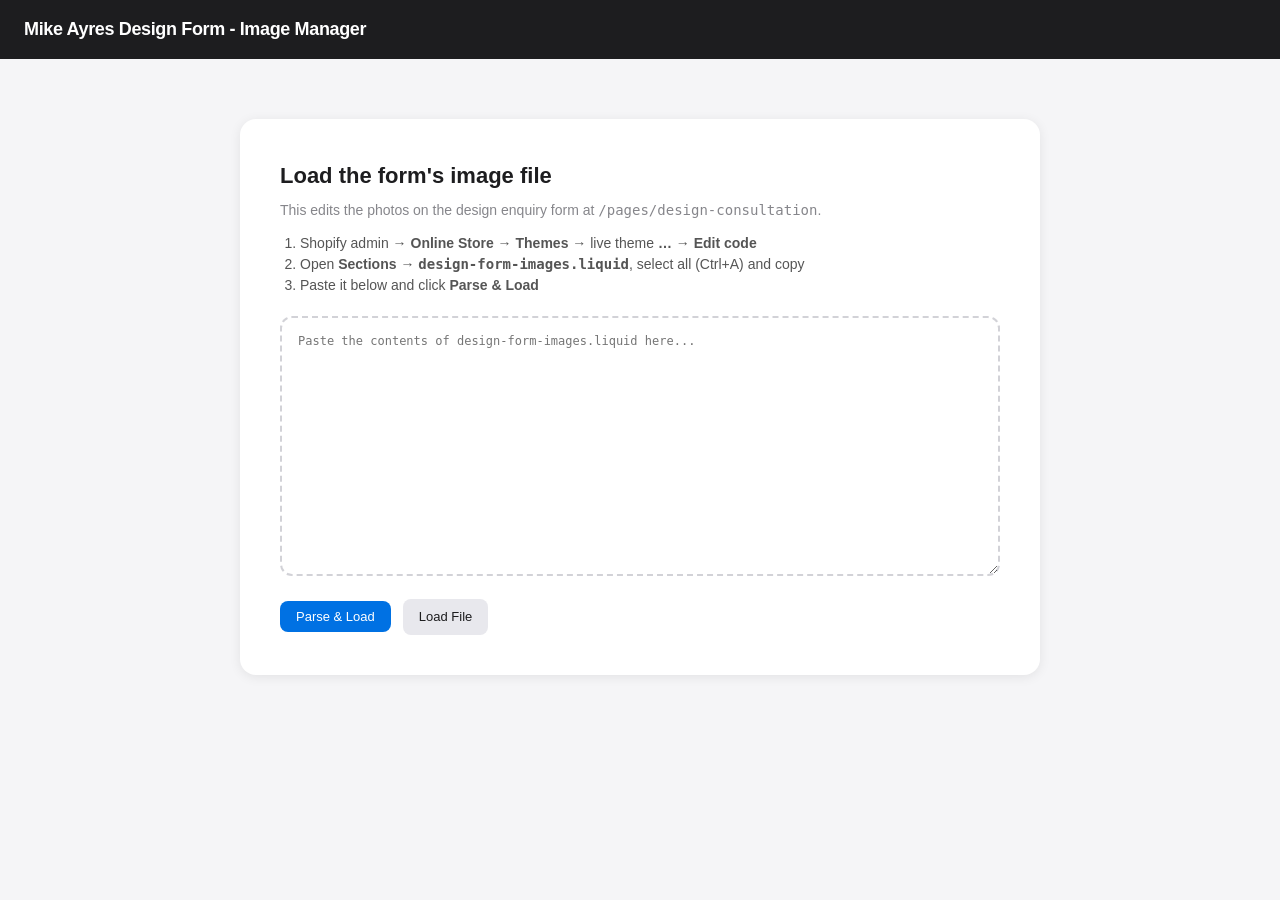
<file: mike-ayres-design/gallery/form-image-manager.html>
<!DOCTYPE html>
<html lang="en">
<head>
<meta charset="UTF-8">
<meta name="viewport" content="width=device-width, initial-scale=1.0">
<title>Mike Ayres Design Form - Image Manager</title>
<style>
  *, *::before, *::after { box-sizing: border-box; margin: 0; padding: 0; }
  body { font-family: -apple-system, BlinkMacSystemFont, 'Segoe UI', Roboto, sans-serif; background: #f5f5f7; color: #1d1d1f; line-height: 1.5; }

  .app-header { background: #1d1d1f; color: #fff; padding: 16px 24px; position: sticky; top: 0; z-index: 100; display: flex; align-items: center; justify-content: space-between; flex-wrap: wrap; gap: 12px; }
  .app-header h1 { font-size: 18px; font-weight: 600; letter-spacing: -0.02em; }
  .header-actions { display: flex; gap: 8px; flex-wrap: wrap; align-items: center; }
  .change-count { font-size: 13px; color: #86868b; margin-right: 8px; }
  .change-count.has-changes { color: #ffd60a; font-weight: 600; }

  .btn { padding: 8px 16px; border: none; border-radius: 8px; font-size: 13px; font-weight: 500; cursor: pointer; transition: all 0.15s; }
  .btn:hover { opacity: 0.85; }
  .btn-primary { background: #0071e3; color: #fff; }
  .btn-success { background: #30d158; color: #fff; }
  .btn-secondary { background: #e8e8ed; color: #1d1d1f; }
  .btn-small { padding: 4px 10px; font-size: 12px; }

  #loadScreen { max-width: 800px; margin: 60px auto; padding: 40px; background: #fff; border-radius: 16px; box-shadow: 0 2px 12px rgba(0,0,0,0.08); }
  #loadScreen h2 { font-size: 22px; margin-bottom: 8px; }
  #loadScreen p { color: #86868b; margin-bottom: 12px; font-size: 14px; }
  #loadScreen ol { color: #555; font-size: 14px; margin: 0 0 20px 20px; }
  #loadScreen textarea { width: 100%; height: 260px; border: 2px dashed #d2d2d7; border-radius: 12px; padding: 16px; font-family: 'SF Mono', Monaco, 'Cascadia Code', monospace; font-size: 12px; resize: vertical; outline: none; }
  #loadScreen textarea:focus { border-color: #0071e3; }
  .load-actions { margin-top: 16px; display: flex; gap: 12px; align-items: center; }
  .file-input-label { display: inline-flex; align-items: center; padding: 8px 16px; background: #e8e8ed; border-radius: 8px; font-size: 13px; font-weight: 500; cursor: pointer; }
  .file-input-label input { display: none; }

  #editor { display: none; padding: 20px 24px 60px; }
  .hint { background: #fff; border-left: 4px solid #0071e3; border-radius: 10px; padding: 12px 16px; margin-bottom: 16px; font-size: 13px; color: #555; }

  .category-section { background: #fff; border-radius: 14px; margin-bottom: 16px; box-shadow: 0 1px 4px rgba(0,0,0,0.06); overflow: hidden; }
  .category-header { display: flex; align-items: center; justify-content: space-between; padding: 14px 20px; cursor: pointer; user-select: none; }
  .category-header:hover { background: #f5f5f7; }
  .category-header h3 { font-size: 15px; font-weight: 600; display: flex; align-items: center; gap: 10px; }
  .category-count { background: #0071e3; color: #fff; font-size: 11px; font-weight: 600; padding: 2px 8px; border-radius: 10px; }
  .category-note { font-size: 12px; color: #86868b; font-weight: 400; }
  .category-chevron { font-size: 18px; color: #86868b; transition: transform 0.25s; }
  .category-section.collapsed .category-chevron { transform: rotate(-90deg); }
  .category-section.collapsed .category-body { display: none; }
  .category-body { padding: 4px 20px 20px; }
  .category-actions { display: flex; gap: 8px; margin-bottom: 12px; }

  .url-form { display: none; margin-bottom: 12px; gap: 8px; align-items: center; }
  .url-form.visible { display: flex; }
  .url-form input { flex: 1; padding: 8px 12px; border: 1px solid #d2d2d7; border-radius: 8px; font-size: 13px; outline: none; }
  .url-form input:focus { border-color: #0071e3; box-shadow: 0 0 0 3px rgba(0,113,227,0.15); }

  .thumb-grid { display: flex; flex-wrap: wrap; gap: 10px; }
  .thumb-item { position: relative; width: 170px; border-radius: 10px; overflow: hidden; background: #f5f5f7; border: 2px solid transparent; transition: border-color 0.15s, transform 0.15s, box-shadow 0.15s; }
  .thumb-item[draggable="true"] { cursor: grab; }
  .thumb-item:hover { border-color: #0071e3; box-shadow: 0 4px 12px rgba(0,0,0,0.12); }
  .thumb-item.changed { border-color: #ff9f0a; }
  .thumb-item.dragging { opacity: 0.4; transform: scale(0.95); }
  .thumb-item.drag-over { border-color: #30d158; background: #f0fff4; }
  .thumb-item img { width: 100%; height: 120px; object-fit: cover; display: block; background: #e8e8ed; }
  .thumb-item .no-image { height: 120px; display: flex; align-items: center; justify-content: center; color: #86868b; font-size: 12px; background: #e8e8ed; }
  .thumb-label { font-size: 12px; font-weight: 600; padding: 6px 8px 0; white-space: nowrap; overflow: hidden; text-overflow: ellipsis; }
  .thumb-filename { font-size: 10px; color: #86868b; padding: 0 8px 6px; white-space: nowrap; overflow: hidden; text-overflow: ellipsis; }
  .thumb-buttons { display: flex; gap: 4px; padding: 0 8px 8px; }
  .thumb-index { position: absolute; top: 4px; left: 4px; background: rgba(0,0,0,0.6); color: #fff; font-size: 10px; font-weight: 600; padding: 1px 6px; border-radius: 4px; }
  .thumb-delete { position: absolute; top: 4px; right: 4px; width: 24px; height: 24px; background: rgba(0,0,0,0.7); color: #fff; border: none; border-radius: 50%; font-size: 14px; cursor: pointer; opacity: 0; transition: opacity 0.15s; line-height: 1; }
  .thumb-item:hover .thumb-delete { opacity: 1; }
  .thumb-delete:hover { background: #ff3b30; }

  .modal-overlay { display: none; position: fixed; inset: 0; background: rgba(0,0,0,0.5); z-index: 200; align-items: center; justify-content: center; padding: 20px; }
  .modal-overlay.visible { display: flex; }
  .modal { background: #fff; border-radius: 16px; width: 100%; max-width: 900px; max-height: 90vh; display: flex; flex-direction: column; box-shadow: 0 20px 60px rgba(0,0,0,0.3); }
  .modal-header { padding: 20px 24px; border-bottom: 1px solid #e8e8ed; display: flex; align-items: center; justify-content: space-between; }
  .modal-header h2 { font-size: 18px; }
  .modal-close { background: none; border: none; font-size: 24px; cursor: pointer; color: #86868b; }
  .modal-body { padding: 20px 24px; overflow-y: auto; flex: 1; }
  .modal-body p { font-size: 13px; color: #555; margin-bottom: 10px; }
  .modal-body textarea { width: 100%; height: 380px; border: 1px solid #d2d2d7; border-radius: 10px; padding: 12px; font-family: 'SF Mono', Monaco, 'Cascadia Code', monospace; font-size: 11px; resize: vertical; outline: none; }
  .modal-footer { padding: 16px 24px; border-top: 1px solid #e8e8ed; display: flex; gap: 8px; justify-content: flex-end; }

  .toast { position: fixed; bottom: 24px; left: 50%; transform: translateX(-50%) translateY(80px); background: #1d1d1f; color: #fff; padding: 10px 24px; border-radius: 10px; font-size: 13px; z-index: 300; transition: transform 0.3s; pointer-events: none; }
  .toast.visible { transform: translateX(-50%) translateY(0); }

  @media (max-width: 640px) {
    .thumb-item { width: 140px; }
    .app-header { flex-direction: column; align-items: flex-start; }
  }
</style>
</head>
<body>

<div class="app-header">
  <h1>Mike Ayres Design Form - Image Manager</h1>
  <div class="header-actions" id="headerActions" style="display:none">
    <span class="change-count" id="changeCount">No changes</span>
    <button class="btn btn-success" onclick="generateOutput()">Generate Updated Liquid</button>
    <button class="btn btn-secondary" onclick="expandAll()">Expand All</button>
    <button class="btn btn-secondary" onclick="collapseAll()">Collapse All</button>
  </div>
</div>

<div id="loadScreen">
  <h2>Load the form's image file</h2>
  <p>This edits the photos on the design enquiry form at <code>/pages/design-consultation</code>.</p>
  <ol>
    <li>Shopify admin &rarr; <strong>Online Store &rarr; Themes</strong> &rarr; live theme <strong>&hellip; &rarr; Edit code</strong></li>
    <li>Open <strong>Sections &rarr; <code>design-form-images.liquid</code></strong>, select all (Ctrl+A) and copy</li>
    <li>Paste it below and click <strong>Parse &amp; Load</strong></li>
  </ol>
  <textarea id="liquidInput" placeholder="Paste the contents of design-form-images.liquid here..."></textarea>
  <div class="load-actions">
    <button class="btn btn-primary" onclick="parseLiquid()">Parse &amp; Load</button>
    <label class="file-input-label">
      Load File
      <input type="file" id="fileInput" accept=".liquid,.html,.txt" onchange="loadFile(event)">
    </label>
  </div>
</div>

<div id="editor"></div>

<div class="modal-overlay" id="exportModal">
  <div class="modal">
    <div class="modal-header">
      <h2>Updated design-form-images.liquid</h2>
      <button class="modal-close" onclick="closeModal()">&times;</button>
    </div>
    <div class="modal-body">
      <p>Copy this, then in Edit code open <strong>Sections &rarr; design-form-images.liquid</strong>, select all, paste over it and click <strong>Save</strong>. The form updates straight away.</p>
      <textarea id="exportOutput" readonly></textarea>
    </div>
    <div class="modal-footer">
      <button class="btn btn-secondary" onclick="copyOutput()">Copy to Clipboard</button>
      <button class="btn btn-primary" onclick="downloadOutput()">Download .liquid</button>
      <button class="btn btn-secondary" onclick="closeModal()">Close</button>
    </div>
  </div>
</div>

<div class="toast" id="toast"></div>

<script>
// ========== STATE ==========
let originalSource = '';
let original = null;   // data as loaded, for change tracking
let data = null;       // data being edited

// Sections in display order. 'slides' = reorderable list of links;
// 'single' = one image; 'items' = fixed options, swap images only.
const SECTION_DEFS = [
  { key: 'slideshow', label: 'Choose Your Room - Slideshow', type: 'slides', note: 'Fades between these in order, 5 seconds each. Drag to reorder.' },
  { key: 'designerCard', label: 'Choose Your Designer - Card', type: 'single' },
  { key: 'roomTypes', label: 'Room Types', type: 'items' },
  { key: 'ageGroups', label: 'Age Groups', type: 'items' },
  { key: 'roomSizes', label: 'Room Sizes', type: 'items', note: 'Blank = no picture on that option.' },
  { key: 'equipment', label: 'Equipment', type: 'items' },
  { key: 'designers', label: 'Designers', type: 'items' },
];

const JSON_RE = /(<script type="application\/json" id="design-form-images">\s*\{%-?\s*raw\s*-?%\})([\s\S]*?)(\{%-?\s*endraw\s*-?%\}\s*<\/script>)/;

// ========== FILE LOADING ==========
function loadFile(e) {
  const file = e.target.files[0];
  if (!file) return;
  const reader = new FileReader();
  reader.onload = ev => {
    document.getElementById('liquidInput').value = ev.target.result;
    parseLiquid();
  };
  reader.readAsText(file);
}

// ========== PARSING ==========
function parseLiquid() {
  const src = document.getElementById('liquidInput').value.trim();
  if (!src) { showToast('Please paste or load the file first.'); return; }
  const m = src.match(JSON_RE);
  if (!m) { showToast('Could not find the image list. Is this design-form-images.liquid?'); return; }
  try {
    original = JSON.parse(m[2]);
  } catch (err) {
    showToast('The image list is not valid JSON: ' + err.message);
    return;
  }
  originalSource = src;
  data = JSON.parse(JSON.stringify(original));
  renderEditor();
}

// ========== HELPERS ==========
function esc(s) {
  return String(s == null ? '' : s).replace(/&/g, '&amp;').replace(/"/g, '&quot;').replace(/</g, '&lt;').replace(/>/g, '&gt;');
}

function extractFilename(url) {
  if (!url) return '(no image)';
  try { return decodeURIComponent(url.split('/').pop().split('?')[0]); } catch (e) { return url; }
}

// Shopify Files links are served full size; ask the CDN for a 1000px copy
// so the form stays quick to load.
function normaliseUrl(url) {
  url = url.trim();
  if (/^https:\/\/cdn\.shopify\.com\//.test(url) && !/[?&]width=/.test(url)) {
    url += (url.indexOf('?') === -1 ? '?' : '&') + 'width=1000';
  }
  return url;
}

function validUrl(url) {
  return /^https:\/\/\S+$/.test(url);
}

function countChanges() {
  let n = 0;
  SECTION_DEFS.forEach(def => {
    const a = original[def.key], b = data[def.key];
    if (def.type === 'items') {
      (b || []).forEach((it, i) => { if (!a[i] || a[i].image !== it.image) n++; });
    } else if (JSON.stringify(a) !== JSON.stringify(b)) {
      n++;
    }
  });
  return n;
}

function updateChangeCount() {
  const n = countChanges();
  const el = document.getElementById('changeCount');
  el.textContent = n === 0 ? 'No changes' : n + ' change' + (n > 1 ? 's' : '');
  el.className = 'change-count' + (n ? ' has-changes' : '');
}

// ========== RENDERING ==========
function renderEditor() {
  document.getElementById('loadScreen').style.display = 'none';
  const editor = document.getElementById('editor');
  editor.style.display = 'block';
  document.getElementById('headerActions').style.display = 'flex';

  const collapsed = new Set([...document.querySelectorAll('.category-section.collapsed')].map(s => s.dataset.key));

  let html = '<div class="hint"><strong>To swap an image:</strong> upload it in Shopify admin &rarr; <strong>Content &rarr; Files</strong>, copy its link, then click <strong>Change</strong> on the image below and paste the link. Orange outline = changed.</div>';

  SECTION_DEFS.forEach(def => {
    if (!(def.key in data)) return;
    const value = data[def.key];
    const count = def.type === 'single' ? 1 : value.length;
    html += '<div class="category-section' + (collapsed.has(def.key) ? ' collapsed' : '') + '" data-key="' + def.key + '">';
    html += '<div class="category-header" onclick="toggleSection(this)"><h3>' + def.label + ' <span class="category-count">' + count + '</span>';
    if (def.note) html += ' <span class="category-note">' + def.note + '</span>';
    html += '</h3><span class="category-chevron">&#9660;</span></div>';
    html += '<div class="category-body">';

    if (def.type === 'slides') {
      html += '<div class="category-actions"><button class="btn btn-secondary" onclick="showUrlForm(\'' + def.key + '\', -1)">+ Add Image</button></div>';
    }
    html += '<div class="url-form" id="urlForm-' + def.key + '">';
    html += '<span id="urlFormLabel-' + def.key + '" style="font-size:13px;font-weight:600;white-space:nowrap"></span>';
    html += '<input type="text" id="urlInput-' + def.key + '" placeholder="Paste Shopify Files link (https://cdn.shopify.com/...)" onkeydown="if(event.key===\'Enter\')applyUrl(\'' + def.key + '\')">';
    html += '<button class="btn btn-primary" onclick="applyUrl(\'' + def.key + '\')">Save</button>';
    html += '<button class="btn btn-secondary" onclick="hideUrlForm(\'' + def.key + '\')">Cancel</button>';
    html += '</div>';

    html += '<div class="thumb-grid" id="grid-' + def.key + '">';
    if (def.type === 'slides') {
      value.forEach((url, i) => {
        const changed = original[def.key][i] !== url;
        html += '<div class="thumb-item' + (changed ? ' changed' : '') + '" draggable="true" data-key="' + def.key + '" data-idx="' + i + '">';
        html += '<span class="thumb-index">' + (i + 1) + '</span>';
        html += '<button class="thumb-delete" title="Remove" onclick="removeSlide(\'' + def.key + '\',' + i + ')">&times;</button>';
        html += thumbImage(url);
        html += '<div class="thumb-filename" title="' + esc(extractFilename(url)) + '">' + esc(extractFilename(url)) + '</div>';
        html += '<div class="thumb-buttons"><button class="btn btn-secondary btn-small" onclick="showUrlForm(\'' + def.key + '\',' + i + ')">Change</button></div>';
        html += '</div>';
      });
    } else if (def.type === 'single') {
      const changed = original[def.key] !== value;
      html += '<div class="thumb-item' + (changed ? ' changed' : '') + '">';
      html += thumbImage(value);
      html += '<div class="thumb-filename" title="' + esc(extractFilename(value)) + '">' + esc(extractFilename(value)) + '</div>';
      html += '<div class="thumb-buttons"><button class="btn btn-secondary btn-small" onclick="showUrlForm(\'' + def.key + '\', 0)">Change</button></div>';
      html += '</div>';
    } else {
      value.forEach((item, i) => {
        const changed = !original[def.key][i] || original[def.key][i].image !== item.image;
        html += '<div class="thumb-item' + (changed ? ' changed' : '') + '">';
        html += thumbImage(item.image);
        html += '<div class="thumb-label" title="' + esc(item.label) + '">' + esc(item.label) + '</div>';
        html += '<div class="thumb-filename" title="' + esc(extractFilename(item.image)) + '">' + esc(extractFilename(item.image)) + '</div>';
        html += '<div class="thumb-buttons"><button class="btn btn-secondary btn-small" onclick="showUrlForm(\'' + def.key + '\',' + i + ')">Change</button>';
        if (changed) html += '<button class="btn btn-secondary btn-small" onclick="undoItem(\'' + def.key + '\',' + i + ')">Undo</button>';
        html += '</div></div>';
      });
    }
    html += '</div></div></div>';
  });

  editor.innerHTML = html;
  setupDragAndDrop();
  updateChangeCount();
}

function thumbImage(url) {
  if (!url) return '<div class="no-image">No image</div>';
  return '<img src="' + esc(url) + '" alt="" loading="lazy" onerror="this.style.background=\'#ffe0e0\';this.alt=\'Failed to load\'">';
}

// ========== EDITING ==========
let editTarget = {};

function showUrlForm(key, idx) {
  editTarget[key] = idx;
  const def = SECTION_DEFS.find(d => d.key === key);
  let label = 'New slide:';
  if (idx >= 0) {
    if (def.type === 'slides') label = 'Slide ' + (idx + 1) + ':';
    else if (def.type === 'single') label = def.label + ':';
    else label = data[key][idx].label + ':';
  }
  document.getElementById('urlFormLabel-' + key).textContent = label;
  document.getElementById('urlForm-' + key).classList.add('visible');
  const input = document.getElementById('urlInput-' + key);
  input.value = '';
  input.focus();
}

function hideUrlForm(key) {
  document.getElementById('urlForm-' + key).classList.remove('visible');
}

function applyUrl(key) {
  const raw = document.getElementById('urlInput-' + key).value;
  if (!validUrl(raw.trim())) { showToast('Please paste a full link starting with https://'); return; }
  const url = normaliseUrl(raw);
  const idx = editTarget[key];
  const def = SECTION_DEFS.find(d => d.key === key);
  if (def.type === 'slides') {
    if (idx === -1) data[key].push(url); else data[key][idx] = url;
  } else if (def.type === 'single') {
    data[key] = url;
  } else {
    data[key][idx].image = url;
  }
  hideUrlForm(key);
  renderEditor();
  showToast(idx === -1 ? 'Slide added' : 'Image changed');
}

function removeSlide(key, idx) {
  if (data[key].length <= 1) { showToast('The slideshow needs at least one image.'); return; }
  data[key].splice(idx, 1);
  renderEditor();
  showToast('Slide removed');
}

function undoItem(key, idx) {
  data[key][idx].image = original[key][idx].image;
  renderEditor();
}

function toggleSection(header) { header.parentElement.classList.toggle('collapsed'); }
function expandAll() { document.querySelectorAll('.category-section').forEach(s => s.classList.remove('collapsed')); }
function collapseAll() { document.querySelectorAll('.category-section').forEach(s => s.classList.add('collapsed')); }

// ========== DRAG AND DROP (slideshow) ==========
let dragKey = null, dragIdx = null, dragEl = null;

function setupDragAndDrop() {
  document.querySelectorAll('.thumb-item[draggable="true"]').forEach(item => {
    item.addEventListener('dragstart', function (e) {
      dragEl = this; dragKey = this.dataset.key; dragIdx = parseInt(this.dataset.idx, 10);
      this.classList.add('dragging');
      e.dataTransfer.effectAllowed = 'move';
      e.dataTransfer.setData('text/plain', String(dragIdx));
    });
    item.addEventListener('dragend', function () {
      this.classList.remove('dragging');
      document.querySelectorAll('.thumb-item').forEach(t => t.classList.remove('drag-over'));
    });
    item.addEventListener('dragover', e => { e.preventDefault(); e.dataTransfer.dropEffect = 'move'; });
    item.addEventListener('dragenter', function (e) {
      e.preventDefault();
      if (this.dataset.key === dragKey && this !== dragEl) this.classList.add('drag-over');
    });
    item.addEventListener('dragleave', function () { this.classList.remove('drag-over'); });
    item.addEventListener('drop', function (e) {
      e.preventDefault();
      this.classList.remove('drag-over');
      const key = this.dataset.key, idx = parseInt(this.dataset.idx, 10);
      if (key !== dragKey || idx === dragIdx) return;
      const moved = data[key].splice(dragIdx, 1)[0];
      data[key].splice(idx, 0, moved);
      renderEditor();
      showToast('Slides reordered');
    });
  });
}

// ========== EXPORT ==========
function generateOutput() {
  const json = '\n' + JSON.stringify(data, null, 2) + '\n';
  const output = originalSource.replace(JSON_RE, (all, open, _old, close) => open + json + close);
  document.getElementById('exportOutput').value = output;
  document.getElementById('exportModal').classList.add('visible');
}

function copyOutput() {
  const ta = document.getElementById('exportOutput');
  ta.select();
  navigator.clipboard.writeText(ta.value).then(() => showToast('Copied to clipboard')).catch(() => {
    document.execCommand('copy');
    showToast('Copied to clipboard');
  });
}

function downloadOutput() {
  const blob = new Blob([document.getElementById('exportOutput').value], { type: 'text/plain' });
  const url = URL.createObjectURL(blob);
  const a = document.createElement('a');
  a.href = url;
  a.download = 'design-form-images.liquid';
  document.body.appendChild(a);
  a.click();
  document.body.removeChild(a);
  URL.revokeObjectURL(url);
  showToast('File downloaded');
}

function closeModal() { document.getElementById('exportModal').classList.remove('visible'); }

// ========== TOAST ==========
function showToast(msg) {
  const toast = document.getElementById('toast');
  toast.textContent = msg;
  toast.classList.add('visible');
  clearTimeout(showToast.t);
  showToast.t = setTimeout(() => toast.classList.remove('visible'), 2600);
}
</script>
</body>
</html>
</file>
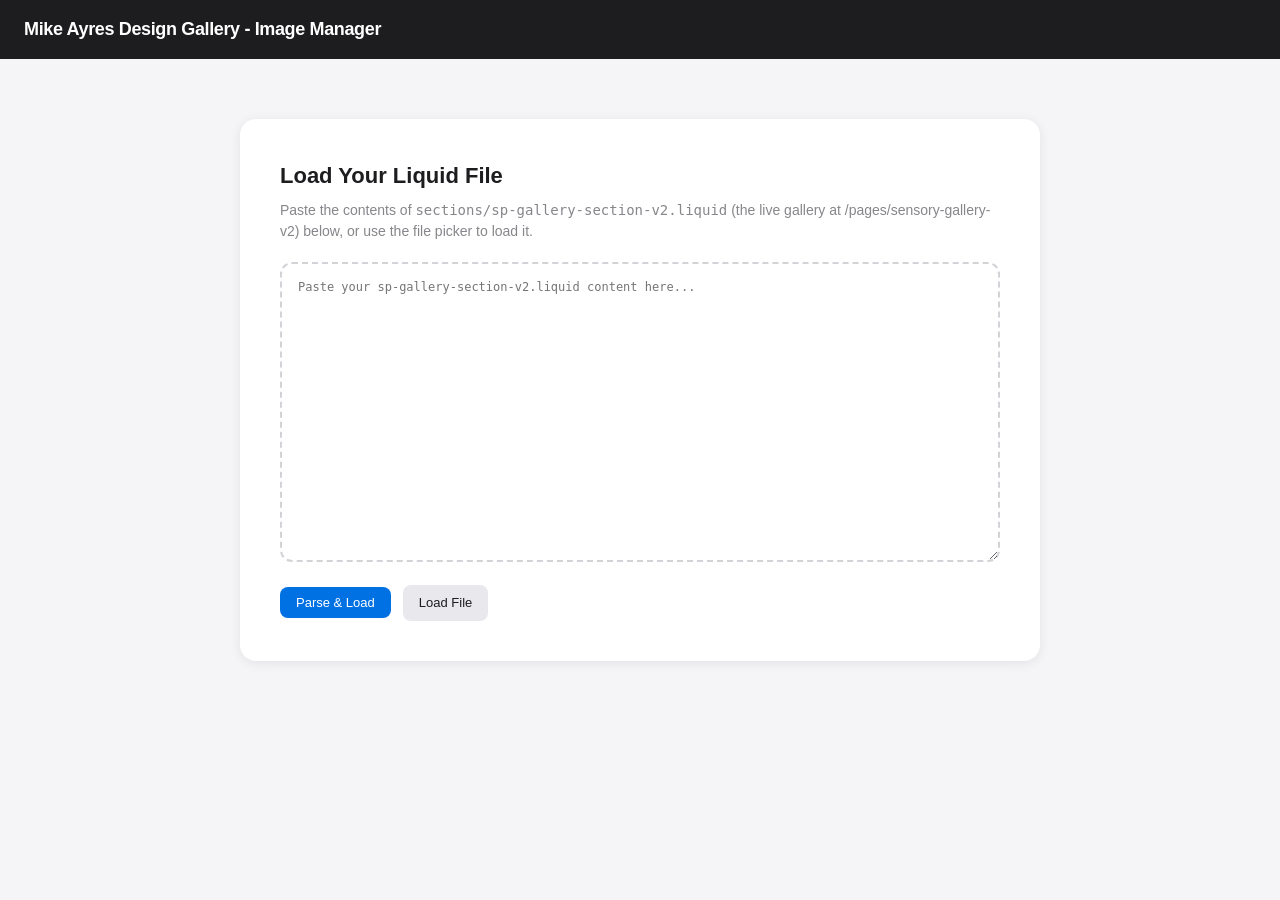
<file: mike-ayres-design/gallery/image-manager.html>
<!DOCTYPE html>
<html lang="en">
<head>
<meta charset="UTF-8">
<meta name="viewport" content="width=device-width, initial-scale=1.0">
<title>Mike Ayres Design Gallery - Image Manager</title>
<style>
  *, *::before, *::after { box-sizing: border-box; margin: 0; padding: 0; }

  body {
    font-family: -apple-system, BlinkMacSystemFont, 'Segoe UI', Roboto, sans-serif;
    background: #f5f5f7;
    color: #1d1d1f;
    line-height: 1.5;
  }

  .app-header {
    background: #1d1d1f;
    color: #fff;
    padding: 16px 24px;
    position: sticky;
    top: 0;
    z-index: 100;
    display: flex;
    align-items: center;
    justify-content: space-between;
    flex-wrap: wrap;
    gap: 12px;
  }

  .app-header h1 {
    font-size: 18px;
    font-weight: 600;
    letter-spacing: -0.02em;
  }

  .app-header .header-actions {
    display: flex;
    gap: 8px;
    flex-wrap: wrap;
  }

  .btn {
    padding: 8px 16px;
    border: none;
    border-radius: 8px;
    font-size: 13px;
    font-weight: 500;
    cursor: pointer;
    transition: all 0.15s;
  }

  .btn:hover { opacity: 0.85; }

  .btn-primary {
    background: #0071e3;
    color: #fff;
  }

  .btn-success {
    background: #30d158;
    color: #fff;
  }

  .btn-secondary {
    background: #e8e8ed;
    color: #1d1d1f;
  }

  .btn-danger {
    background: #ff3b30;
    color: #fff;
  }

  /* Load screen */
  #loadScreen {
    max-width: 800px;
    margin: 60px auto;
    padding: 40px;
    background: #fff;
    border-radius: 16px;
    box-shadow: 0 2px 12px rgba(0,0,0,0.08);
  }

  #loadScreen h2 {
    font-size: 22px;
    margin-bottom: 8px;
  }

  #loadScreen p {
    color: #86868b;
    margin-bottom: 20px;
    font-size: 14px;
  }

  #loadScreen textarea {
    width: 100%;
    height: 300px;
    border: 2px dashed #d2d2d7;
    border-radius: 12px;
    padding: 16px;
    font-family: 'SF Mono', Monaco, 'Cascadia Code', monospace;
    font-size: 12px;
    resize: vertical;
    outline: none;
    transition: border-color 0.2s;
  }

  #loadScreen textarea:focus {
    border-color: #0071e3;
  }

  .load-actions {
    margin-top: 16px;
    display: flex;
    gap: 12px;
    align-items: center;
  }

  .file-input-label {
    display: inline-flex;
    align-items: center;
    gap: 6px;
    padding: 8px 16px;
    background: #e8e8ed;
    border-radius: 8px;
    font-size: 13px;
    font-weight: 500;
    cursor: pointer;
    transition: background 0.15s;
  }

  .file-input-label:hover { background: #d2d2d7; }
  .file-input-label input { display: none; }

  /* Editor */
  #editor { display: none; padding: 20px 24px 60px; }

  .stats-bar {
    display: flex;
    gap: 16px;
    margin-bottom: 20px;
    flex-wrap: wrap;
  }

  .stat {
    background: #fff;
    padding: 12px 20px;
    border-radius: 10px;
    font-size: 13px;
    box-shadow: 0 1px 4px rgba(0,0,0,0.06);
  }

  .stat strong {
    font-size: 20px;
    display: block;
    color: #0071e3;
  }

  /* Category sections */
  .category-section {
    background: #fff;
    border-radius: 14px;
    margin-bottom: 16px;
    box-shadow: 0 1px 4px rgba(0,0,0,0.06);
    overflow: hidden;
  }

  .category-header {
    display: flex;
    align-items: center;
    justify-content: space-between;
    padding: 14px 20px;
    cursor: pointer;
    user-select: none;
    transition: background 0.15s;
  }

  .category-header:hover { background: #f5f5f7; }

  .category-header h3 {
    font-size: 15px;
    font-weight: 600;
    display: flex;
    align-items: center;
    gap: 10px;
  }

  .category-count {
    background: #0071e3;
    color: #fff;
    font-size: 11px;
    font-weight: 600;
    padding: 2px 8px;
    border-radius: 10px;
  }

  .category-chevron {
    font-size: 18px;
    color: #86868b;
    transition: transform 0.25s;
  }

  .category-section.collapsed .category-chevron {
    transform: rotate(-90deg);
  }

  .category-section.collapsed .category-body {
    display: none;
  }

  .category-body {
    padding: 4px 20px 20px;
  }

  .category-actions {
    display: flex;
    gap: 8px;
    margin-bottom: 12px;
  }

  .add-image-form {
    display: none;
    margin-bottom: 12px;
    gap: 8px;
    align-items: center;
  }

  .add-image-form.visible { display: flex; }

  .add-image-form input {
    flex: 1;
    padding: 8px 12px;
    border: 1px solid #d2d2d7;
    border-radius: 8px;
    font-size: 13px;
    outline: none;
  }

  .add-image-form input:focus {
    border-color: #0071e3;
    box-shadow: 0 0 0 3px rgba(0,113,227,0.15);
  }

  /* Thumbnail grid */
  .thumb-grid {
    display: flex;
    flex-wrap: wrap;
    gap: 10px;
  }

  .thumb-item {
    position: relative;
    width: 150px;
    border-radius: 10px;
    overflow: hidden;
    background: #f5f5f7;
    border: 2px solid transparent;
    cursor: grab;
    transition: border-color 0.15s, transform 0.15s, box-shadow 0.15s;
  }

  .thumb-item:hover {
    border-color: #0071e3;
    transform: translateY(-2px);
    box-shadow: 0 4px 12px rgba(0,0,0,0.12);
  }

  .thumb-item.dragging {
    opacity: 0.4;
    transform: scale(0.95);
  }

  .thumb-item.drag-over {
    border-color: #30d158;
    background: #f0fff4;
  }

  .thumb-item img {
    width: 100%;
    height: 110px;
    object-fit: cover;
    display: block;
    background: #e8e8ed;
  }

  .thumb-item img.error {
    height: 110px;
    display: flex;
    align-items: center;
    justify-content: center;
  }

  .thumb-filename {
    font-size: 10px;
    color: #86868b;
    padding: 6px 8px;
    white-space: nowrap;
    overflow: hidden;
    text-overflow: ellipsis;
  }

  .thumb-delete {
    position: absolute;
    top: 4px;
    right: 4px;
    width: 24px;
    height: 24px;
    background: rgba(0,0,0,0.7);
    color: #fff;
    border: none;
    border-radius: 50%;
    font-size: 14px;
    cursor: pointer;
    opacity: 0;
    transition: opacity 0.15s, background 0.15s;
    display: flex;
    align-items: center;
    justify-content: center;
    line-height: 1;
  }

  .thumb-item:hover .thumb-delete { opacity: 1; }
  .thumb-delete:hover { background: #ff3b30; }

  .thumb-index {
    position: absolute;
    top: 4px;
    left: 4px;
    background: rgba(0,0,0,0.6);
    color: #fff;
    font-size: 10px;
    font-weight: 600;
    padding: 1px 6px;
    border-radius: 4px;
  }

  /* Export modal */
  .modal-overlay {
    display: none;
    position: fixed;
    inset: 0;
    background: rgba(0,0,0,0.5);
    z-index: 200;
    align-items: center;
    justify-content: center;
    padding: 20px;
  }

  .modal-overlay.visible {
    display: flex;
  }

  .modal {
    background: #fff;
    border-radius: 16px;
    width: 100%;
    max-width: 900px;
    max-height: 90vh;
    display: flex;
    flex-direction: column;
    box-shadow: 0 20px 60px rgba(0,0,0,0.3);
  }

  .modal-header {
    padding: 20px 24px;
    border-bottom: 1px solid #e8e8ed;
    display: flex;
    align-items: center;
    justify-content: space-between;
  }

  .modal-header h2 { font-size: 18px; }

  .modal-close {
    background: none;
    border: none;
    font-size: 24px;
    cursor: pointer;
    color: #86868b;
    padding: 4px;
  }

  .modal-body {
    padding: 20px 24px;
    overflow-y: auto;
    flex: 1;
  }

  .modal-body textarea {
    width: 100%;
    height: 400px;
    border: 1px solid #d2d2d7;
    border-radius: 10px;
    padding: 12px;
    font-family: 'SF Mono', Monaco, 'Cascadia Code', monospace;
    font-size: 11px;
    resize: vertical;
    outline: none;
  }

  .modal-footer {
    padding: 16px 24px;
    border-top: 1px solid #e8e8ed;
    display: flex;
    gap: 8px;
    justify-content: flex-end;
  }

  .toast {
    position: fixed;
    bottom: 24px;
    left: 50%;
    transform: translateX(-50%) translateY(80px);
    background: #1d1d1f;
    color: #fff;
    padding: 10px 24px;
    border-radius: 10px;
    font-size: 13px;
    z-index: 300;
    transition: transform 0.3s;
    pointer-events: none;
  }

  .toast.visible {
    transform: translateX(-50%) translateY(0);
  }

  .empty-state {
    color: #86868b;
    font-size: 13px;
    font-style: italic;
    padding: 20px;
    text-align: center;
  }

  @media (max-width: 640px) {
    .thumb-item { width: 120px; }
    .thumb-item img { height: 85px; }
    .app-header { flex-direction: column; align-items: flex-start; }
  }
</style>
</head>
<body>

<div class="app-header">
  <h1>Mike Ayres Design Gallery - Image Manager</h1>
  <div class="header-actions" id="headerActions" style="display:none">
    <button class="btn btn-success" onclick="generateOutput()">Generate Updated Liquid</button>
    <button class="btn btn-secondary" onclick="expandAll()">Expand All</button>
    <button class="btn btn-secondary" onclick="collapseAll()">Collapse All</button>
  </div>
</div>

<div id="loadScreen">
  <h2>Load Your Liquid File</h2>
  <p>Paste the contents of <code>sections/sp-gallery-section-v2.liquid</code> (the live gallery at /pages/sensory-gallery-v2) below, or use the file picker to load it.</p>
  <textarea id="liquidInput" placeholder="Paste your sp-gallery-section-v2.liquid content here..."></textarea>
  <div class="load-actions">
    <button class="btn btn-primary" onclick="parseLiquid()">Parse &amp; Load</button>
    <label class="file-input-label">
      Load File
      <input type="file" id="fileInput" accept=".liquid,.html,.txt" onchange="loadFile(event)">
    </label>
  </div>
</div>

<div id="editor"></div>

<div class="modal-overlay" id="exportModal">
  <div class="modal">
    <div class="modal-header">
      <h2>Generated Liquid Output</h2>
      <button class="modal-close" onclick="closeModal()">&times;</button>
    </div>
    <div class="modal-body">
      <textarea id="exportOutput" readonly></textarea>
    </div>
    <div class="modal-footer">
      <button class="btn btn-secondary" onclick="copyOutput()">Copy to Clipboard</button>
      <button class="btn btn-primary" onclick="downloadOutput()">Download .liquid</button>
      <button class="btn btn-secondary" onclick="closeModal()">Close</button>
    </div>
  </div>
</div>

<div class="toast" id="toast"></div>

<script>
// ========== STATE ==========
let originalSource = '';
let categories = {};

// Category definitions in display order
const CATEGORY_DEFS = [
  { id: 'banner', label: 'Design Book Banner', type: 'banner' },
  { id: 'gallery', label: 'Design Book Gallery (Concept to Creation)', type: 'gallery' },
  { id: 'zoom', label: 'Design Book Zoom Images', type: 'zoom' },
  { id: 'timeline', label: 'Timeline Image', type: 'timeline' },
  { id: 'mse', label: 'MSE', type: 'masonry' },
  { id: 'si', label: 'SI', type: 'masonry' },
  { id: 'soft-play', label: 'Soft Play', type: 'masonry' },
  { id: 'murals', label: 'Murals', type: 'masonry' },
  { id: 'de-escalation', label: 'De-escalation', type: 'masonry' },
  { id: 'projection', label: 'Projection', type: 'masonry' },
];

// ========== FILE LOADING ==========
function loadFile(e) {
  const file = e.target.files[0];
  if (!file) return;
  const reader = new FileReader();
  reader.onload = function(ev) {
    document.getElementById('liquidInput').value = ev.target.result;
    parseLiquid();
  };
  reader.readAsText(file);
}

// ========== PARSING ==========
function parseLiquid() {
  const src = document.getElementById('liquidInput').value.trim();
  if (!src) { showToast('Please paste or load a liquid file first.'); return; }
  originalSource = src;
  categories = {};

  // Parse banner slides
  const bannerImages = [];
  const bannerRe = /class="sp-db-banner-slide[^"]*"\s+style="background-image:url\('([^']+)'\)"/g;
  let m;
  while ((m = bannerRe.exec(src)) !== null) {
    bannerImages.push({ url: m[1], alt: 'Banner' });
  }
  categories['banner'] = bannerImages;

  // Parse gallery items
  const galleryImages = [];
  const gallerySection = src.match(/<div class="sp-db-gallery-grid">([\s\S]*?)<\/div>\s*<\/div>/);
  if (gallerySection) {
    const imgRe = /<div class="sp-db-gallery-item sp-fade-in">\s*<img\s+src="([^"]+)"\s+alt="([^"]*)"/g;
    while ((m = imgRe.exec(src)) !== null) {
      galleryImages.push({ url: m[1], alt: m[2] });
    }
  }
  categories['gallery'] = galleryImages;

  // Parse zoom images
  const zoomImages = [];
  const zoomRe = /<img\s+class="sp-db-zoom-img sp-fade-in"\s+src="([^"]+)"\s+alt="([^"]*)"/g;
  while ((m = zoomRe.exec(src)) !== null) {
    zoomImages.push({ url: m[1], alt: m[2] });
  }
  categories['zoom'] = zoomImages;

  // Parse timeline image
  const timelineImages = [];
  const tlRe = /<img\s+class="sp-db-timeline-img sp-fade-in"\s+src="([^"]+)"\s+alt="([^"]*)"/g;
  while ((m = tlRe.exec(src)) !== null) {
    timelineImages.push({ url: m[1], alt: m[2] });
  }
  categories['timeline'] = timelineImages;

  // Parse masonry items by data-category
  const masonryCats = ['mse', 'si', 'soft-play', 'murals', 'de-escalation', 'projection'];
  masonryCats.forEach(cat => {
    const items = [];
    const re = new RegExp('<div class="sp-masonry-item sp-fade-in" data-category="' + cat.replace('-', '\\-') + '">\\s*<img\\s+src="([^"]+)"\\s+alt="([^"]*)"', 'g');
    while ((m = re.exec(src)) !== null) {
      items.push({ url: m[1], alt: m[2] });
    }
    categories[cat] = items;
  });

  renderEditor();
}

// ========== RENDERING ==========
function renderEditor() {
  const editor = document.getElementById('editor');
  document.getElementById('loadScreen').style.display = 'none';
  editor.style.display = 'block';
  document.getElementById('headerActions').style.display = 'flex';

  // Stats
  let totalImages = 0;
  CATEGORY_DEFS.forEach(c => { totalImages += (categories[c.id] || []).length; });

  let html = '<div class="stats-bar">';
  html += '<div class="stat"><strong>' + totalImages + '</strong>Total Images</div>';
  html += '<div class="stat"><strong>' + CATEGORY_DEFS.length + '</strong>Categories</div>';
  CATEGORY_DEFS.forEach(c => {
    const count = (categories[c.id] || []).length;
    html += '<div class="stat"><strong>' + count + '</strong>' + c.label + '</div>';
  });
  html += '</div>';

  // Category sections
  CATEGORY_DEFS.forEach(cat => {
    const items = categories[cat.id] || [];
    html += '<div class="category-section" data-cat-id="' + cat.id + '">';
    html += '<div class="category-header" onclick="toggleSection(this)">';
    html += '<h3>' + cat.label + ' <span class="category-count">' + items.length + '</span></h3>';
    html += '<span class="category-chevron">&#9660;</span>';
    html += '</div>';
    html += '<div class="category-body">';

    // Actions
    html += '<div class="category-actions">';
    html += '<button class="btn btn-secondary" onclick="showAddForm(\'' + cat.id + '\')">+ Add Image</button>';
    html += '</div>';

    // Add form
    html += '<div class="add-image-form" id="addForm-' + cat.id + '">';
    html += '<input type="text" id="addUrl-' + cat.id + '" placeholder="Paste CDN image URL...">';
    html += '<input type="text" id="addAlt-' + cat.id + '" placeholder="Alt text" style="max-width:160px">';
    html += '<button class="btn btn-primary" onclick="addImage(\'' + cat.id + '\')">Add</button>';
    html += '<button class="btn btn-secondary" onclick="hideAddForm(\'' + cat.id + '\')">Cancel</button>';
    html += '</div>';

    // Thumbnails
    html += '<div class="thumb-grid" id="grid-' + cat.id + '">';
    if (items.length === 0) {
      html += '<div class="empty-state">No images in this category</div>';
    } else {
      items.forEach((img, idx) => {
        html += renderThumb(cat.id, img, idx);
      });
    }
    html += '</div>';

    html += '</div></div>';
  });

  editor.innerHTML = html;
  setupDragAndDrop();
}

function renderThumb(catId, img, idx) {
  const filename = extractFilename(img.url);
  let h = '<div class="thumb-item" draggable="true" data-cat="' + catId + '" data-idx="' + idx + '">';
  h += '<span class="thumb-index">' + (idx + 1) + '</span>';
  h += '<button class="thumb-delete" onclick="deleteImage(\'' + catId + '\',' + idx + ')" title="Remove image">&times;</button>';
  h += '<img src="' + img.url + '" alt="' + (img.alt || '') + '" loading="lazy" onerror="this.style.background=\'#ffe0e0\';this.alt=\'Failed to load\'">';
  h += '<div class="thumb-filename" title="' + filename + '">' + filename + '</div>';
  h += '</div>';
  return h;
}

function extractFilename(url) {
  try {
    const parts = url.split('/');
    let name = parts[parts.length - 1];
    name = name.split('?')[0];
    return decodeURIComponent(name);
  } catch {
    return url;
  }
}

// ========== CATEGORY ACTIONS ==========
function toggleSection(header) {
  header.parentElement.classList.toggle('collapsed');
}

function expandAll() {
  document.querySelectorAll('.category-section').forEach(s => s.classList.remove('collapsed'));
}

function collapseAll() {
  document.querySelectorAll('.category-section').forEach(s => s.classList.add('collapsed'));
}

function showAddForm(catId) {
  document.getElementById('addForm-' + catId).classList.add('visible');
  document.getElementById('addUrl-' + catId).focus();
}

function hideAddForm(catId) {
  document.getElementById('addForm-' + catId).classList.remove('visible');
  document.getElementById('addUrl-' + catId).value = '';
  document.getElementById('addAlt-' + catId).value = '';
}

function addImage(catId) {
  const url = document.getElementById('addUrl-' + catId).value.trim();
  if (!url) { showToast('Please enter a URL.'); return; }

  const catDef = CATEGORY_DEFS.find(c => c.id === catId);
  let defaultAlt = '';
  if (catDef) {
    const altMap = { 'banner': 'Banner', 'gallery': 'Design Visual', 'zoom': 'Zoom Image', 'timeline': 'Project Timeline',
      'mse': 'MSE Room', 'si': 'SI Room', 'soft-play': 'Soft Play', 'murals': 'Mural',
      'de-escalation': 'De-escalation Room', 'projection': 'Projection' };
    defaultAlt = altMap[catId] || '';
  }

  const alt = document.getElementById('addAlt-' + catId).value.trim() || defaultAlt;
  categories[catId].push({ url, alt });
  hideAddForm(catId);
  renderEditor();
  showToast('Image added to ' + catDef.label);
}

function deleteImage(catId, idx) {
  categories[catId].splice(idx, 1);
  renderEditor();
  showToast('Image removed');
}

// ========== DRAG AND DROP ==========
function setupDragAndDrop() {
  document.querySelectorAll('.thumb-item').forEach(item => {
    item.addEventListener('dragstart', onDragStart);
    item.addEventListener('dragend', onDragEnd);
    item.addEventListener('dragover', onDragOver);
    item.addEventListener('dragenter', onDragEnter);
    item.addEventListener('dragleave', onDragLeave);
    item.addEventListener('drop', onDrop);
  });
}

let dragSrcEl = null;
let dragSrcCat = null;
let dragSrcIdx = null;

function onDragStart(e) {
  dragSrcEl = this;
  dragSrcCat = this.dataset.cat;
  dragSrcIdx = parseInt(this.dataset.idx);
  this.classList.add('dragging');
  e.dataTransfer.effectAllowed = 'move';
  e.dataTransfer.setData('text/plain', dragSrcIdx);
}

function onDragEnd(e) {
  this.classList.remove('dragging');
  document.querySelectorAll('.thumb-item').forEach(item => item.classList.remove('drag-over'));
}

function onDragOver(e) {
  e.preventDefault();
  e.dataTransfer.dropEffect = 'move';
}

function onDragEnter(e) {
  e.preventDefault();
  if (this.dataset.cat === dragSrcCat && this !== dragSrcEl) {
    this.classList.add('drag-over');
  }
}

function onDragLeave(e) {
  this.classList.remove('drag-over');
}

function onDrop(e) {
  e.preventDefault();
  this.classList.remove('drag-over');

  const targetCat = this.dataset.cat;
  const targetIdx = parseInt(this.dataset.idx);

  if (targetCat !== dragSrcCat || targetIdx === dragSrcIdx) return;

  const items = categories[dragSrcCat];
  const moved = items.splice(dragSrcIdx, 1)[0];
  items.splice(targetIdx, 0, moved);

  renderEditor();
  showToast('Image reordered');
}

// ========== EXPORT / GENERATE ==========
function generateOutput() {
  let output = originalSource;

  // 1. Replace banner slides
  const bannerContainerRe = /(<div class="sp-db-banner">)\s*((?:<div class="sp-db-banner-slide[\s\S]*?<\/div>\s*)*)([\s\S]*?<\/div>)/;
  const bannerMatch = output.match(bannerContainerRe);
  if (bannerMatch) {
    // Find the exact block of banner slides
    const bannerStart = output.indexOf('<div class="sp-db-banner">');
    const textboxStart = output.indexOf('<div class="sp-db-banner-textbox">');
    if (bannerStart !== -1 && textboxStart !== -1) {
      const beforeBanner = output.substring(0, bannerStart + '<div class="sp-db-banner">'.length);
      const afterSlides = output.substring(textboxStart);

      let newSlides = '\n';
      categories['banner'].forEach((img, i) => {
        const activeClass = i === 0 ? ' sp-active' : '';
        newSlides += '      <div class="sp-db-banner-slide' + activeClass + '" style="background-image:url(\'' + img.url + '\')"></div>\n';
      });
      newSlides += '      ';

      output = beforeBanner + newSlides + afterSlides;
    }
  }

  // 2. Replace gallery items
  const galleryGridStart = output.indexOf('<div class="sp-db-gallery-grid">');
  const galleryGridEnd = output.indexOf('</div>', output.indexOf('</div>', galleryGridStart + 1) + 1);
  if (galleryGridStart !== -1) {
    // Find the closing tag of sp-db-gallery-grid properly
    const gridOpenTag = '<div class="sp-db-gallery-grid">';
    const gStart = output.indexOf(gridOpenTag);
    // Find matching close - count nested divs
    let depth = 1;
    let pos = gStart + gridOpenTag.length;
    while (depth > 0 && pos < output.length) {
      const nextOpen = output.indexOf('<div', pos);
      const nextClose = output.indexOf('</div>', pos);
      if (nextClose === -1) break;
      if (nextOpen !== -1 && nextOpen < nextClose) {
        depth++;
        pos = nextOpen + 4;
      } else {
        depth--;
        if (depth === 0) {
          const before = output.substring(0, gStart + gridOpenTag.length);
          const after = output.substring(nextClose);

          let newGallery = '\n';
          categories['gallery'].forEach(img => {
            newGallery += '        <div class="sp-db-gallery-item sp-fade-in">\n';
            newGallery += '          <img src="' + img.url + '" alt="' + img.alt + '">\n';
            newGallery += '        </div>\n';
          });
          newGallery += '      ';

          output = before + newGallery + after;
        }
        pos = nextClose + 6;
      }
    }
  }

  // 3. Replace zoom images (in-place, order matters)
  const zoomImgs = categories['zoom'];
  let zoomIdx = 0;
  output = output.replace(/<img\s+class="sp-db-zoom-img sp-fade-in"\s+src="[^"]+"\s+alt="[^"]*"\s+data-zoomable>/g, function(match) {
    if (zoomIdx < zoomImgs.length) {
      const img = zoomImgs[zoomIdx++];
      return '<img class="sp-db-zoom-img sp-fade-in" src="' + img.url + '" alt="' + img.alt + '" data-zoomable>';
    }
    return match;
  });

  // 4. Replace timeline image
  if (categories['timeline'].length > 0) {
    output = output.replace(
      /<img\s+class="sp-db-timeline-img sp-fade-in"\s+src="[^"]+"\s+alt="[^"]*">/g,
      '<img class="sp-db-timeline-img sp-fade-in" src="' + categories['timeline'][0].url + '" alt="' + categories['timeline'][0].alt + '">'
    );
  }

  // 5. Replace masonry items
  const masonryCats = ['mse', 'si', 'soft-play', 'murals', 'de-escalation', 'projection'];
  masonryCats.forEach(cat => {
    // Find the comment and all items for this category
    const catRegexSafe = cat.replace('-', '\\-');
    const items = categories[cat];

    // Build regex to find all masonry items of this category
    const itemRe = new RegExp(
      '<div class="sp-masonry-item sp-fade-in" data-category="' + catRegexSafe + '">\\s*<img\\s+src="[^"]+"\\s+alt="[^"]*">\\s*</div>',
      'g'
    );

    // Find all matches and their positions
    const matches = [];
    let m2;
    while ((m2 = itemRe.exec(output)) !== null) {
      matches.push({ start: m2.index, end: m2.index + m2[0].length, text: m2[0] });
    }

    if (matches.length === 0 && items.length === 0) return;

    if (matches.length > 0) {
      // Replace from last to first to preserve positions
      const firstStart = matches[0].start;
      const lastEnd = matches[matches.length - 1].end;

      // Check for comments before first item
      const beforeBlock = output.substring(Math.max(0, firstStart - 200), firstStart);
      const commentMatch = beforeBlock.match(/([ \t]*<!--[^>]*-->[ \t]*\n?\s*)$/);
      let blockStart = firstStart;
      if (commentMatch) {
        blockStart = firstStart - commentMatch[1].length;
      }

      let newBlock = '';
      // Preserve the comment (minus the indent before the first item, which
      // is re-added below — otherwise it grows on every save)
      if (commentMatch) {
        newBlock += commentMatch[1].replace(/[ \t]+$/, '');
      }

      items.forEach(img => {
        newBlock += '    <div class="sp-masonry-item sp-fade-in" data-category="' + cat + '">\n';
        newBlock += '      <img src="' + img.url + '" alt="' + img.alt + '">\n';
        newBlock += '    </div>\n';
      });
      // The text after the last old item already starts with a newline
      newBlock = newBlock.replace(/\n$/, '');

      output = output.substring(0, blockStart) + newBlock + output.substring(lastEnd);
    } else if (items.length > 0) {
      // No existing items but we have new ones - find insertion point
      const masonryEnd = output.indexOf('</div>', output.indexOf('<div class="sp-masonry">'));
      if (masonryEnd !== -1) {
        let newBlock = '\n';
        items.forEach(img => {
          newBlock += '    <div class="sp-masonry-item sp-fade-in" data-category="' + cat + '">\n';
          newBlock += '      <img src="' + img.url + '" alt="' + img.alt + '">\n';
          newBlock += '    </div>\n';
        });
        output = output.substring(0, masonryEnd) + newBlock + output.substring(masonryEnd);
      }
    }
  });

  // Clean up any extra blank lines (more than 2 consecutive)
  output = output.replace(/\n{4,}/g, '\n\n');

  document.getElementById('exportOutput').value = output;
  document.getElementById('exportModal').classList.add('visible');
}

function copyOutput() {
  const ta = document.getElementById('exportOutput');
  ta.select();
  navigator.clipboard.writeText(ta.value).then(() => {
    showToast('Copied to clipboard');
  }).catch(() => {
    document.execCommand('copy');
    showToast('Copied to clipboard');
  });
}

function downloadOutput() {
  const content = document.getElementById('exportOutput').value;
  const blob = new Blob([content], { type: 'text/plain' });
  const url = URL.createObjectURL(blob);
  const a = document.createElement('a');
  a.href = url;
  a.download = 'sp-gallery-section-v2.liquid';
  document.body.appendChild(a);
  a.click();
  document.body.removeChild(a);
  URL.revokeObjectURL(url);
  showToast('File downloaded');
}

function closeModal() {
  document.getElementById('exportModal').classList.remove('visible');
}

// ========== TOAST ==========
function showToast(msg) {
  const toast = document.getElementById('toast');
  toast.textContent = msg;
  toast.classList.add('visible');
  setTimeout(() => toast.classList.remove('visible'), 2200);
}
</script>
</body>
</html>
</file>
